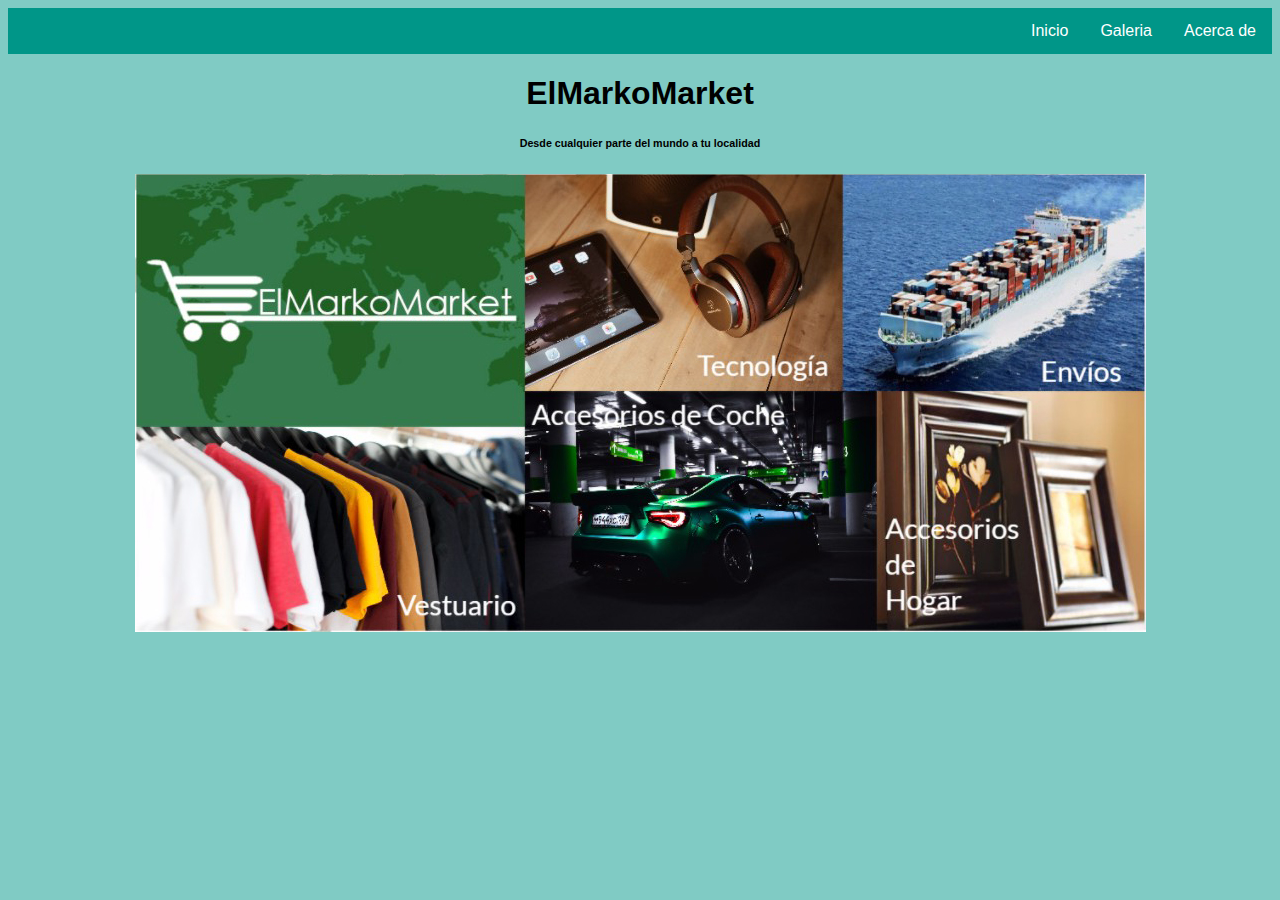
<file: index.html>
<!DOCTYPE html>
<html>
<head>
	<link rel="stylesheet" type="text/css" href="css/estilo1.css">
	<title>Inicio</title>
</head>
<body>
	<ul>
		<div>
			<li><a href="acercade.html">Acerca de</a></li>
  			<li><a href="galeria.html">Galeria</a></li>
  			<li><a href="index.html">Inicio</a></li>
  		</div>
  		
	</ul>
	<center>
		<h1>ElMarkoMarket</h1>
		<h6>Desde cualquier parte del mundo a tu localidad</h6>
		<a target="_blank" >
			<img src="images/img4.jpg" alt="Northerns Lights"">
		</a>
	</center>
</body>
</html>
</file>
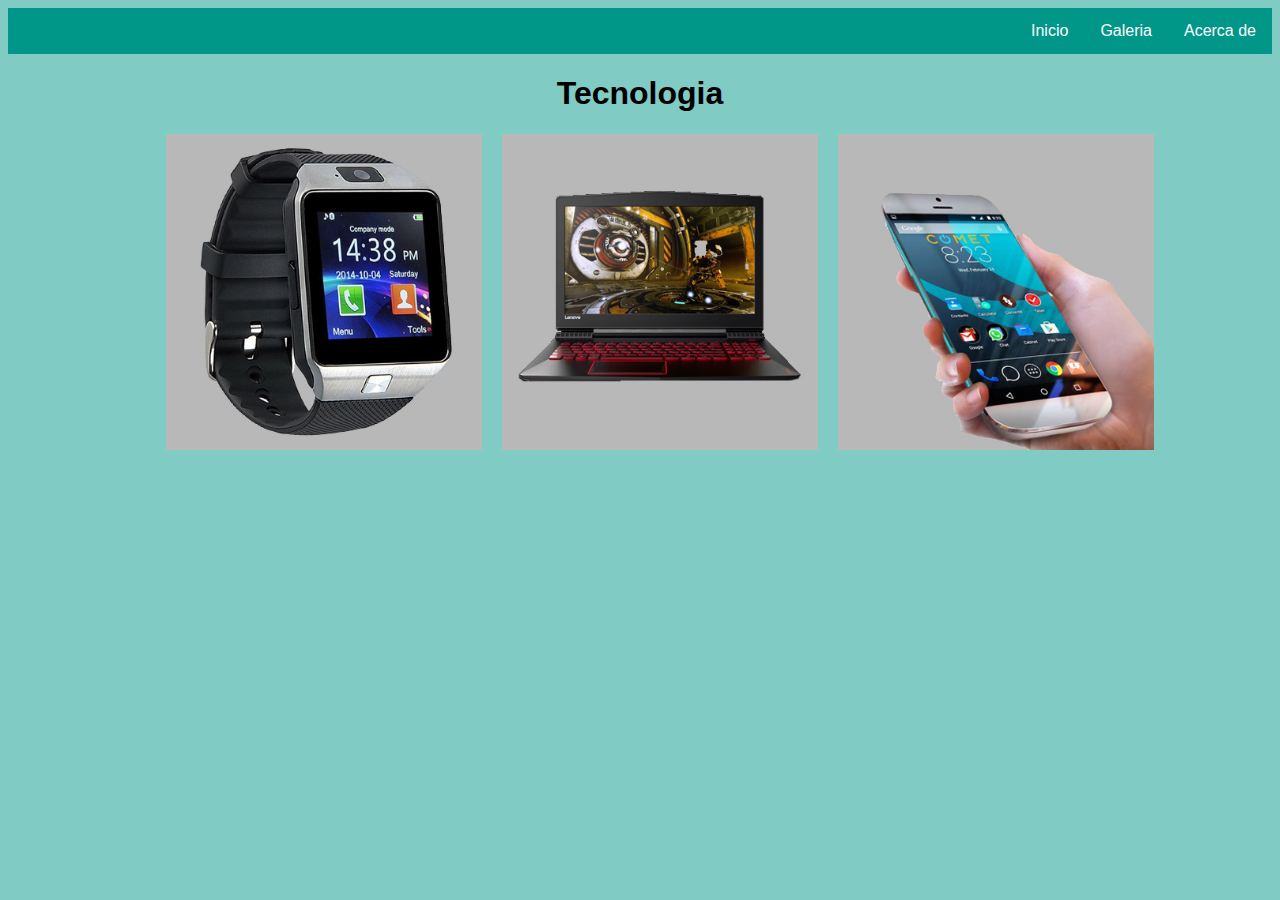
<file: galeria.html>
<!DOCTYPE html>
<html>
	<head>
		<link rel="stylesheet" type="text/css" href="css/estilo1.css">
		<title>Galeria</title>
	</head>
	<body>
		<ul>
			<div>
				<li><a href="acercade.html">Acerca de</a></li>
  				<li><a href="galeria.html">Galeria</a></li>
  				<li><a href="index.html">Inicio</a></li>
  			</div>
  		</ul>
  		<center><h1>Tecnologia</h1></center>
		<center>
			<div class="center">
				<div class="gallery">
			  		<a target="_blank" href="images/img1.jpg">
			    		<img src="images/img1.jpg" alt="Fjords" >
			  		</a>
			  		
				</div>
				<div class="gallery">
			  		
			  		<a target="_blank" href="images/img2.jpg">
			    		<img src="images/img2.jpg" alt="Forest" >
			  		</a>
			  		
				</div>
				<div class="gallery">
			  	
			  		<a target="_blank" href="images/img3.jpg">
			    		<img src="images/img3.jpg" alt="Northern Lights"">
			  		</a>
				</div>
			</div>
		</center>
		


	</body>
</html>
</file>
<file: css/estilo1.css>
ul {
    list-style-type: none;
    margin: 0;
    padding: 0;
    overflow: hidden;
    background-color: #009688;
}

li {
    float:right;
}

li a {
    display: block;
    color: white;
    text-align: left;
    padding: 14px 16px;
    text-decoration: none;
}

li a:hover {
    background-color: #00695C;
}

body {
    font-family: "Lucida Sans Unicode", "Lucida Grande", sans-serif;
    background-color: #80CBC4;
}

div.gallery {

    
    float: left;
    width: 25%;
    padding-right: 20px;
}

div.gallery a{
    float: left;
}

div.gallery:hover {
    size: 120%
}

div.gallery img {
    width: 100%;
    height: auto;
}

.center {
    position: relative;
    left: 12.5%;
}

a img:hover{
    size: 150%
}
</file>
